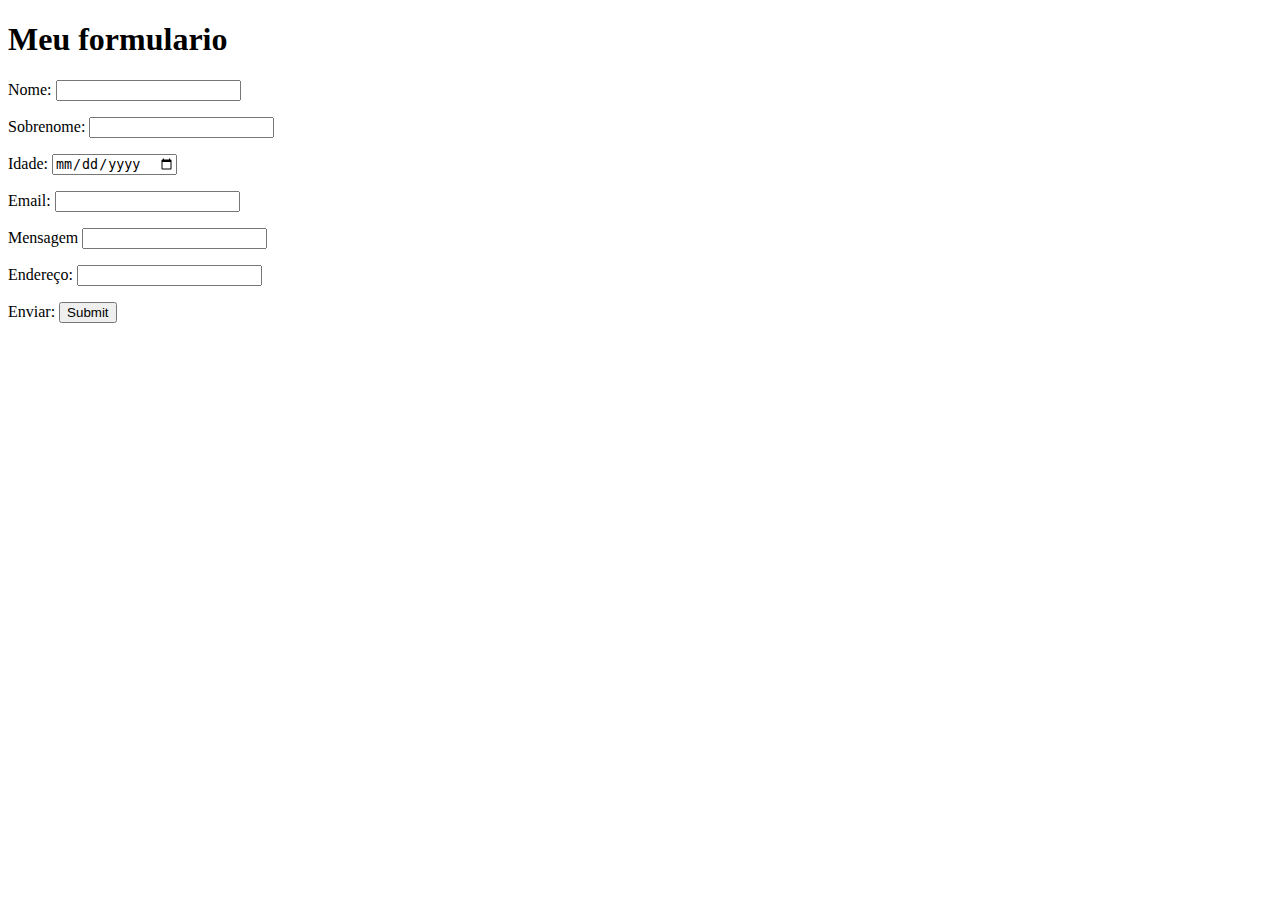
<file: formulario.html>
<!DOCTYPE html>
<html lang="pt-br">
<head>
    <meta charset="UTF-8">
    <meta http-equiv="X-UA-Compatible" content="IE=edge">
    <meta name="viewport" content="width=device-width, initial-scale=1.0">
    <title>Document</title>
</head>
<body>
    <h1>Meu formulario</h1>
    <form>
     
        <p>Nome: <input type="text" id="Nome"></input></p>
        <p>Sobrenome: <input type="text" id="Sobrenome"></input></p>
        <p>Idade: <input type="date" id="Idade"></input> </p>
        <p>Email: <input type="email" id="Email"></input></p>
        <p>Mensagem <input type="text" id="Mensagem"></input></p>
        <p>Endereço: <input type="text" id="Endereço"></input></p>

        <p>Enviar:  <input type="submit" id="Enviar"></input> </p>

    </form>
</body>
</html>
</file>
